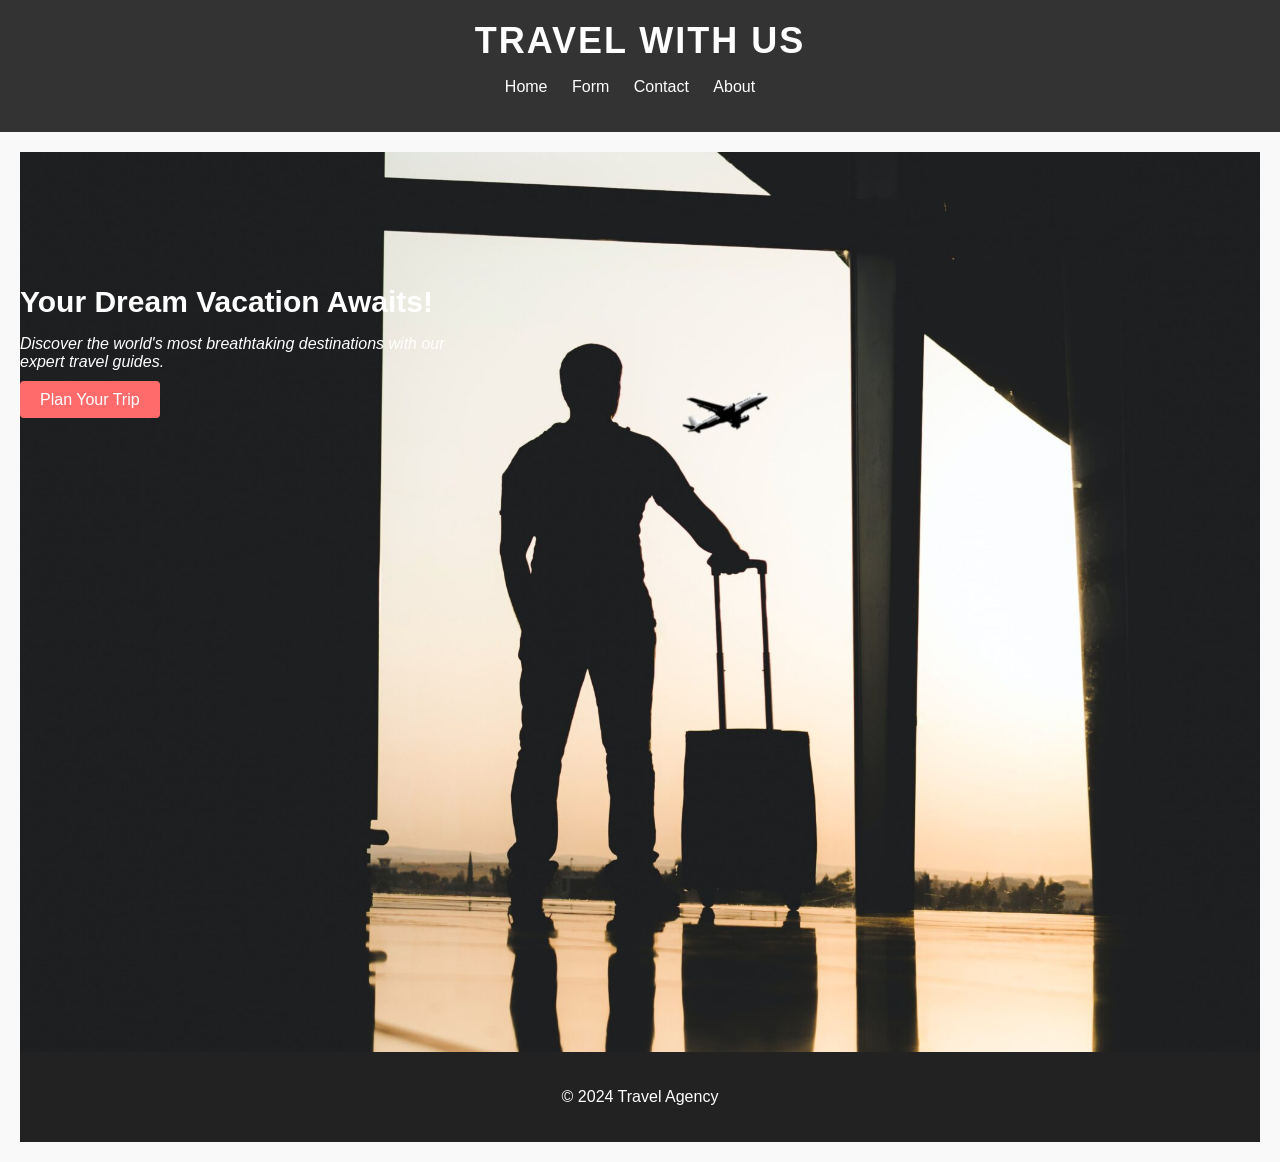
<file: index.html>
<!DOCTYPE html>
<html lang="en">
<head>
    <meta charset="UTF-8">
    <meta name="viewport" content="width=device-width, initial-scale=1.0">
    <title>Travel Agency - Home</title>
    <link rel="stylesheet" href="styles.css">
</head>
<body>
    <header>
        <h1>Travel with Us</h1>
        
        <!-- a navigation menu with four items: "Home", "Form", "Contact", and "About". Each item is a clickable link that takes the user to a different page of the website.-->

        <nav>
            <ul>
                <li><a href="index.html">Home</a></li>
                <li><a href="form.html">Form</a></li>
                <li><a href="contact.html">Contact</a></li>
                <li><a href="about.html">About</a></li>
            </ul>
        </nav>
    </header>
<!--main content of a webpage.-->
    <main>
        <section id="hero">
            <div class="hero-content">
                <h1>Your Dream Vacation Awaits!</h1>
                <p style="font-style: italic;">Discover the world's most breathtaking destinations with our<br> expert travel guides.</p>
                <a href="form.html" class="btn">Plan Your Trip</a>
            </div>
        </section>

        
    <footer>
        <p>&copy; 2024 Travel Agency</p>
    </footer>
</body>
</html>
</file>
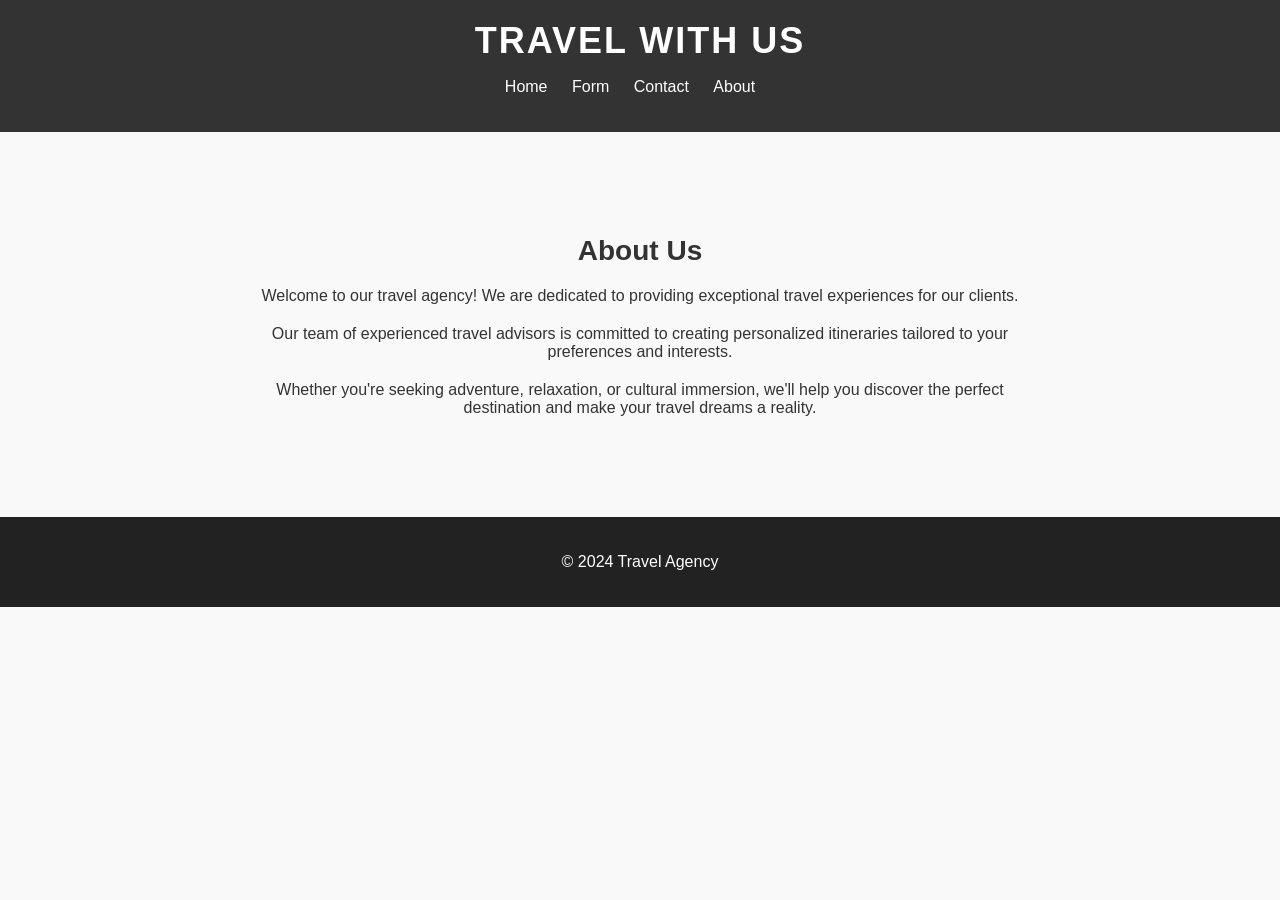
<file: about.html>
<!DOCTYPE html>
<html lang="en">
<head>
    <meta charset="UTF-8">
    <meta name="viewport" content="width=device-width, initial-scale=1.0">
    <title>About Us - Travel Agency</title>
    <link rel="stylesheet" href="styles.css"> <!-- Include stylesheet -->

</head>
<body>
    <header>
        <h1>Travel with Us</h1>
        <nav>
            <ul>
                <li><a href="index.html">Home</a></li>
                <li><a href="form.html">Form</a></li>
                <li><a href="contact.html">Contact</a></li>
                <li><a href="about.html">About</a></li>
            </ul>
        </nav>
    </header>

    <main>
        <section id="about">
            <div class="container">
                <h2>About Us</h2>
                <p>Welcome to our travel agency! We are dedicated to providing exceptional travel experiences for our clients.</p>
                <p>Our team of experienced travel advisors is committed to creating personalized itineraries tailored to your preferences and interests.</p>
                <p>Whether you're seeking adventure, relaxation, or cultural immersion, we'll help you discover the perfect destination and make your travel dreams a reality.</p>
            </div>
        </section>
    </main>

    <footer>
        <p>&copy; 2024 Travel Agency</p>
    </footer>
</body>
</html>
</file>
<file: styles.css>
/* Global Styles */
body {
    font-family: Arial, sans-serif;
    margin: 0;
    padding: 0;
    color: #333;
    background-color: #f9f9f9;
}

header {
    background-color: #333; /* Dark background color */
    color: #fff; /* Text color */
    padding: 20px;
    text-align: center;
}

header h1 {
    margin: 0;
    font-size: 36px;
    text-transform: uppercase; /* Convert text to uppercase */
    letter-spacing: 2px; /* Letter spacing for emphasis */
}

nav ul {
    list-style-type: none;
    padding: 0;
}

nav ul li {
    display: inline;
    margin-right: 20px;
}

nav ul li a {
    color: #fff;
    text-decoration: none;
    transition: color 0.3s ease; /* Smooth color transition on hover */
}

nav ul li a:hover {
    color: #ff6b6b; /* Change color on hover */
}

main {
    padding: 20px;
}

/* Footer */
footer {
    background-color: #222;
    color: #fff;
    padding: 20px;
    text-align: center;
}

/* Index page styles */

#hero {
    background-image: url('images/index.jpg'); 
    background-size: cover;
    background-position: center;
    height: 100vh; /* Height as needed */
    display: flex;
    justify-content: center;
    align-items: center;
    color: #fff;
    text-align: center;
}

.hero-content {
    position: absolute; /* Position relative to the hero section */
    top: 260px; 
    left: 20px; 
    text-align: justify;
    text-justify: inter-word;
}

.hero-content h1 {
    font-size: 30px;
    margin-bottom: 10px;
    text-align: justify;
    text-justify: inter-word;
}

.hero-content p {
    margin-bottom: 20px;
    text-align: justify;
    text-justify: inter-word;
}

.hero-content .btn {
    background-color: #ff6b6b;
    color: #fff;
    padding: 10px 20px;
    text-decoration: none;
    border-radius: 4px;
}

.hero-content .btn:hover {
    background-color: #ff4f4f;
}

/* Form page styles */

#tripCalculator {
    background-image: url('images/form.jpg'); 
    background-size: cover;
    background-position: center;
    padding: 20px;
    color: #fff; /* Text color on top of the background */
}

#tripCalculator h2 {
    color: #fff;
    font-size: 36px; 
    text-shadow: 2px 2px 4px rgba(0, 0, 0, 0.5); /* Text shadow for emphasis */
    text-align: center; /* Center align the heading */
}

#tripCalculator .costCalculatorForm {
    max-width: 400px; 
    margin: 0 auto; /* Center the form horizontally */
}

#costCalculatorForm {
    background-color: rgba(227, 232, 225, 0.7); /* Add a semi-transparent white background to improve readability */
    padding: 2px;
    max-width: 400px;
    margin: 0 auto;
}

#costCalculatorForm label {
    color: #333; /* Color of labels */
}

#costCalculatorForm input[type="text"],
#costCalculatorForm input[type="number"],
#costCalculatorForm button {
    width: calc(100% - 22px);
    padding: 10px;
    font-size: 16px;
    border: 1px solid #ccc;
    border-radius: 4px;
    box-sizing: border-box;
    margin-bottom: 10px; /* Adding margin-bottom for better spacing between elements */
}

#costCalculatorForm button {
    background-color: #333;
    color: #fff;
    cursor: pointer;
}

#costCalculatorForm button:hover {
    background-color: #555;
}

#costResult {
    color: rgba(255, 255, 255); /* Change this to a color that contrasts with your background */
    font-size: 20px; /* Optional: Increase font size for better readability */
    margin-top: 20px;
    padding: 10px; /* Add padding for better spacing */
    background-color: rgba(0, 0, 0, 0.5); /* Add a semi-transparent black background */
    border-radius: 4px; /* Optional: Add rounded corners */
    text-shadow: 
        -1px -1px 0 #000,  
        1px -1px 0 #000,
        -1px 1px 0 #000,
        1px 1px 0 #000;
} /* Ensure this closing brace is here */

/* Contact Page Styles */
#contactForm {
    background-color: #ccc;
    background-image: url(); 
    background-size: cover;
    background-position: center;
    padding: 20px;
    color: #333; /* Text color on top of the background */
}

#customInquiryForm {
    background-color: rgba(227, 232, 225, 0.7); /* Adding a semi-transparent white background to improve readability */
    padding: 2px;
    max-width: 400px;
    margin: 0 auto;
}

#customInquiryForm input[type="text"],
#customInquiryForm textarea,
#customInquiryForm button {
    width: calc(100% - 22px); /* Adjusting the width of the input fields and textarea */
    /* Subtracting 22px accounts for the padding and border width */
    padding: 10px;
    font-size: 16px;
    border: 1px solid #ccc;
    border-radius: 4px;
    box-sizing: border-box;
    margin-bottom: 10px; /* Margin-bottom for better spacing between elements */
}

#customInquiryForm button {
    background-color: #333;
    color: #fff;
    cursor: pointer;
}

#customInquiryForm button:hover {
    background-color: #555;
}

textarea {
    height: 100px;
    resize: vertical; /* Allow vertical resizing */
}

#contact-info {
    text-justify: inter-word;
    text-align: center;
}

/* About page styles */
.container {
    max-width: 800px;
    margin: 0 auto;
    padding: 20px;
}

#about {
    text-align: center;
    padding: 40px 0;
    background-color: #f9f9f9;
}

#about h2 {
    font-size: 28px;
    margin-bottom: 20px;
}

#about p {
    margin-bottom: 20px;
}
</file>
